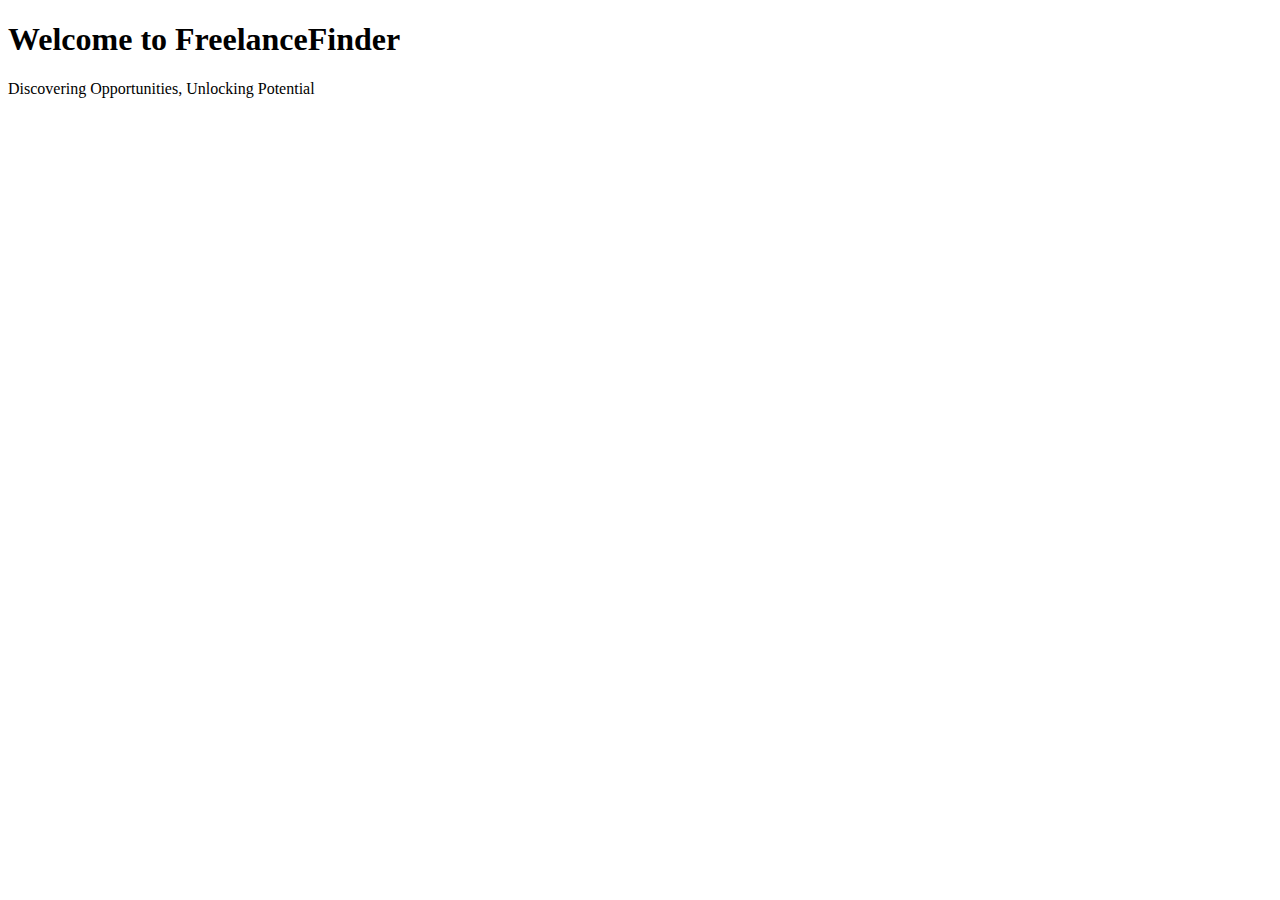
<file: index.html>
<!DOCTYPE html>
<html>
<head>
<title>FreelanceFinder</title>
<link rel='icon' href='logo.png'>
</head>
<body>
<h1>Welcome to FreelanceFinder</h1>
<p>Discovering Opportunities, Unlocking Potential</p>
</body>
</html>
</file>
